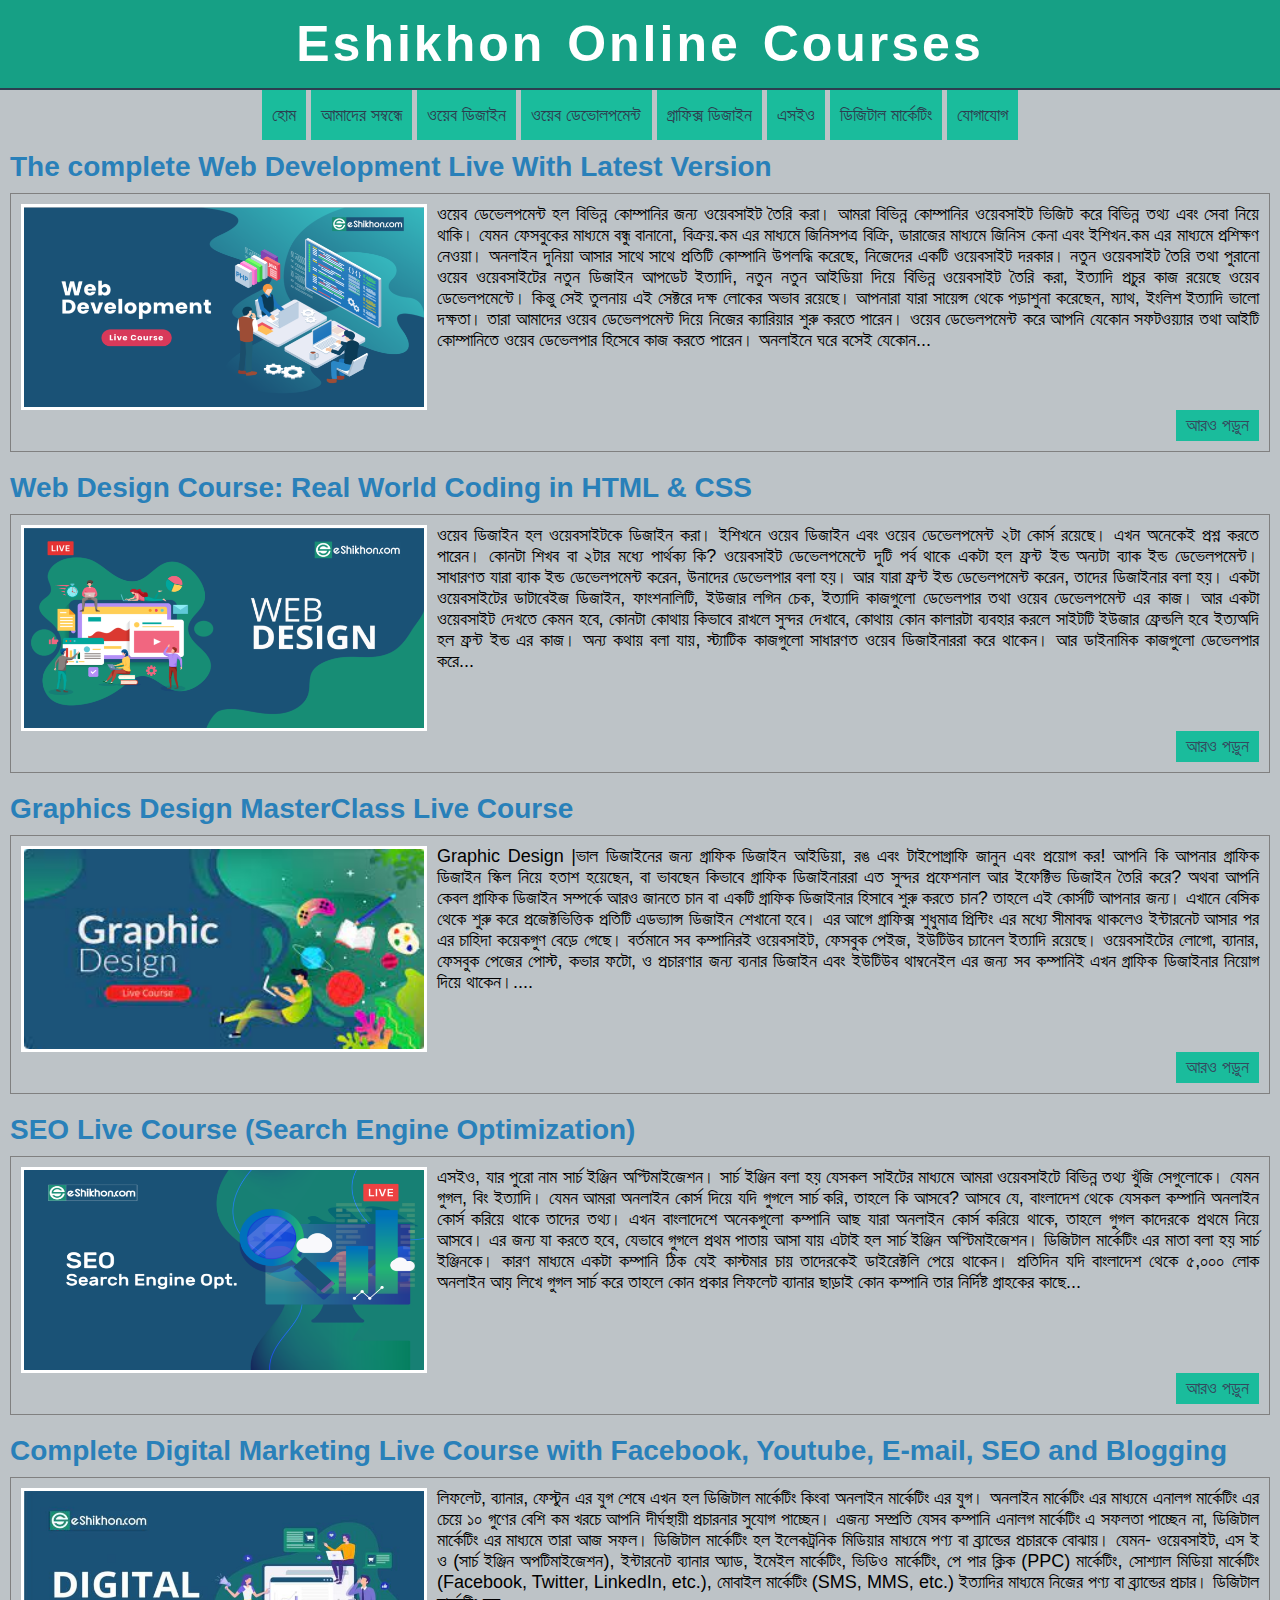
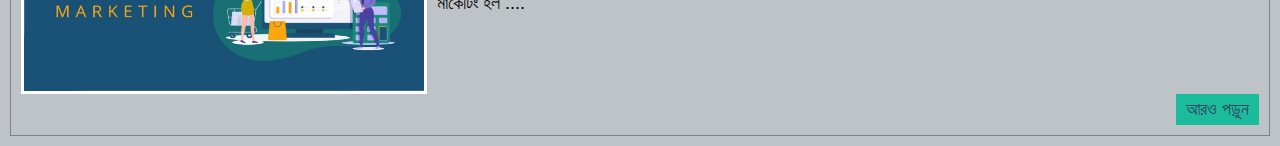
<file: index.html>
<!DOCTYPE html>
<html>
	<head>
		<meta charset="utf-8">
		<title>Eshikhon Online Courses</title>
		<link rel="shortcut icon" type="image/icon" href="images/icon/icon.png">
		<!-- add css file -->
		<link rel="stylesheet" type="text/css" href="css/style.css">
	</head>
	<body>
		<h1>Eshikhon Online Courses</h1>
			<p id="menu">
				<a href="index.html">হোম</a> 
				<a href="about.html">আমাদের সম্বন্ধে</a>
				<a href="web_design.html">ওয়েব ডিজাইন</a>
				<a href="web_dev.html">ওয়েব ডেভোলপমেন্ট</a>
				<a href="graphics_design.html">গ্রাফিক্স ডিজাইন</a>
				<a href="seo.html">এসইও</a>
				<a href="digital_marketing.html">ডিজিটাল মার্কেটিং</a>
				<a href="contact.html">যোগাযোগ</a>
			</p>
		
				<!-- Web Development -->
		<h2 class="headline">
			<a href="web_dev.html" target="_blank">
				The complete Web Development Live With Latest Version
			</a>
		</h2>
		<p class="content">
			<img src="images/web_development.png"/ title="Web Development Live Course" alt="Web Development" width="400" height="200" style="float:left;">
			ওয়েব ডেভেলপমেন্ট হল বিভিন্ন কোম্পানির জন্য ওয়েবসাইট তৈরি করা। আমরা বিভিন্ন কোম্পানির ওয়েবসাইট ভিজিট করে বিভিন্ন তথ্য এবং সেবা নিয়ে থাকি। যেমন ফেসবুকের মাধ্যমে বন্ধু বানানো, বিক্রয়.কম এর মাধ্যমে জিনিসপত্র বিক্রি, ডারাজের মাধ্যমে  জিনিস কেনা এবং ইশিখন.কম এর মাধ্যমে প্রশিক্ষণ নেওয়া।
			অনলাইন দুনিয়া আসার সাথে সাথে প্রতিটি কোম্পানি উপলদ্ধি করেছে, নিজেদের একটি ওয়েবসাইট দরকার। নতুন ওয়েবসাইট তৈরি তথা পুরানো ওয়েব ওয়েবসাইটের নতুন ডিজাইন আপডেট ইত্যাদি, নতুন নতুন আইডিয়া দিয়ে বিভিন্ন ওয়েবসাইট তৈরি করা, ইত্যাদি প্রচুর কাজ রয়েছে ওয়েব ডেভেলপমেন্টে। কিন্তু সেই তুলনায় এই সেক্টরে দক্ষ লোকের অভাব রয়েছে। আপনারা যারা সায়েন্স থেকে পড়াশুনা করেছেন, ম্যাথ, ইংলিশ ইত্যাদি ভালো দক্ষতা। তারা আমাদের ওয়েব ডেভেলপমেন্ট দিয়ে নিজের ক্যারিয়ার শুরু করতে পারেন। ওয়েব ডেভেলপমেন্ট করে আপনি যেকোন সফটওয়্যার তথা আইটি কোম্পানিতে ওয়েব ডেভেলপার হিসেবে কাজ করতে পারেন। অনলাইনে ঘরে বসেই যেকোন...

				<a href="web_dev.html"  target="_blank">আরও পড়ুন</a>
			
		</p>

			<!-- Web Design -->
		<h2 class="headline">
			<a href="web_design.html" target="_blank">
				Web Design Course: Real World Coding in HTML & CSS
			</a>
		</h2>
		<p class="content">
			<img src="images/web_design.png"/ title="Web Design Live Course" alt="Web Design" width="400" height="200" style="float:left;">
			ওয়েব ডিজাইন হল ওয়েবসাইটকে ডিজাইন করা। ইশিখনে ওয়েব ডিজাইন এবং ওয়েব ডেভেলপমেন্ট ২টা কোর্স রয়েছে। এখন অনেকেই প্রশ্ন করতে পারেন। কোনটা শিখব বা ২টার মধ্যে পার্থক্য কি? ওয়েবসাইট ডেভেলপমেন্টে দুটি পর্ব থাকে একটা হল ফ্রন্ট ইন্ড অন্যটা ব্যাক ইন্ড ডেভেলপমেন্ট। সাধারণত যারা ব্যাক ইন্ড ডেভেলপমেন্ট করেন, উনাদের ডেভেলপার বলা হয়। আর যারা ফ্রন্ট ইন্ড ডেভেলপমেন্ট করেন, তাদের ডিজাইনার বলা হয়।
			একটা ওয়েবসাইটের ডাটাবেইজ ডিজাইন, ফাংশনালিটি, ইউজার লগিন চেক, ইত্যাদি কাজগুলো ডেভেলপার তথা ওয়েব ডেভেলপমেন্ট এর কাজ। আর একটা ওয়েবসাইট দেখতে কেমন হবে, কোনটা কোথায় কিভাবে রাখলে সুন্দর দেখাবে, কোথায় কোন কালারটা ব্যবহার করলে সাইটটি ইউজার ফ্রেন্ডলি হবে ইত্যঅদি হল ফ্রন্ট ইন্ড এর কাজ। অন্য কথায় বলা যায়, স্ট্যাটিক কাজগুলো সাধারণত ওয়েব ডিজাইনাররা করে থাকেন। আর ডাইনামিক কাজগুলো ডেভেলপার করে...<br>
				<a href="web_design.html" target="_blank">আরও পড়ুন</a>
		</p>

		<!-- Graphics Design -->
		<h2 class="headline">
			<a href="graphics_design.html" target="_blank">
				Graphics Design MasterClass Live Course
			</a>
		</h2>
		<p class="content">
			<img src="images/graphics_design.jpg"/ title="Graphics Design Live Course" alt="Graphics Design" width="400" height="200" style="float:left;">
			Graphic Design |ভাল ডিজাইনের জন্য গ্রাফিক ডিজাইন আইডিয়া, রঙ এবং টাইপোগ্রাফি জানুন এবং প্রয়োগ কর! আপনি কি আপনার গ্রাফিক ডিজাইন স্কিল নিয়ে হতাশ হয়েছেন, বা ভাবছেন কিভাবে গ্রাফিক ডিজাইনাররা এত সুন্দর প্রফেশনাল আর ইফেক্টিভ ডিজাইন তৈরি করে? অথবা আপনি কেবল গ্রাফিক ডিজাইন সম্পর্কে আরও জানতে চান বা একটি গ্রাফিক ডিজাইনার হিসাবে শুরু করতে চান?
			তাহলে এই কোর্সটি আপনার জন্য। এখানে বেসিক থেকে শুরু করে প্রজেক্টভিত্তিক প্রতিটি এডভ্যান্স ডিজাইন শেখানো হবে। এর আগে গ্রাফিক্স শুধুমাত্র প্রিন্টিং এর মধ্যে সীমাবদ্ধ থাকলেও ইন্টারনেট আসার পর এর চাহিদা কয়েকগুণ বেড়ে গেছে।  বর্তমানে সব কম্পানিরই ওয়েবসাইট, ফেসবুক পেইজ, ইউটিউব চ্যানেল ইত্যাদি রয়েছে। ওয়েবসাইটের লোগো, ব্যানার, ফেসবুক পেজের পোস্ট, কভার ফটো, ও প্রচারণার জন্য ব্যনার ডিজাইন এবং ইউটিউব থাম্বনেইল এর জন্য সব কম্পানিই এখন গ্রাফিক ডিজাইনার নিয়োগ দিয়ে থাকেন।....
				<a href="graphics_design.html" target="_blank">আরও পড়ুন</a>
		</p>

		<!-- SEO -->
		<h2 class="headline">
			<a href="seo.html" target="_blank">
				SEO Live Course (Search Engine Optimization)
			</a>
		</h2>
		<p class="content">
			<img src="images/seo.png"/ title="SEO Live Course" alt="SEO" width="400" height="200" style="float:left;">
			এসইও, যার পুরো নাম সার্চ ইঞ্জিন অপ্টিমাইজেশন। সার্চ ইঞ্জিন বলা হয় যেসকল সাইটের মাধ্যমে আমরা ওয়েবসাইটে বিভিন্ন তথ্য খুঁজি সেগুলোকে। যেমন গুগল, বিং ইত্যাদি। যেমন আমরা অনলাইন কোর্স দিয়ে যদি গুগলে সার্চ করি, তাহলে কি আসবে? আসবে যে, বাংলাদেশ থেকে যেসকল কম্পানি অনলাইন কোর্স করিয়ে থাকে তাদের তথ্য। এখন বাংলাদেশে অনেকগুলো কম্পানি আছ যারা অনলাইন কোর্স করিয়ে থাকে, তাহলে গুগল কাদেরকে প্রথমে নিয়ে আসবে। এর জন্য যা করতে হবে, যেভাবে গুগলে প্রথম পাতায় আসা যায় এটাই হল সার্চ ইঞ্জিন অপ্টিমাইজেশন। ডিজিটাল মার্কেটিং এর মাতা বলা হয় সার্চ ইঞ্জিনকে। কারণ  মাধ্যমে একটা কম্পানি ঠিক যেই কাস্টমার চায় তাদেরকেই ডাইরেক্টলি পেয়ে থাকেন। প্রতিদিন যদি বাংলাদেশ থেকে ৫,০০০ লোক অনলাইন আয় লিখে গুগল সার্চ  করে তাহলে কোন প্রকার লিফলেট ব্যানার ছাড়াই কোন কম্পানি তার নির্দিষ্ট গ্রাহকের কাছে...
				<a href="seo.html" target="_blank">আরও পড়ুন</a>
		</p>

		<!-- Digital Marketing -->
		<h2 class="headline">
			<a href="digital_marketing.html" target="_blank">
				Complete Digital Marketing Live Course with Facebook, Youtube, E-mail, SEO and Blogging
			</a>
		</h2>
		<p class="content">
			<img src="images/digital_marketing.jpg"/ title="Digital Marketing Live Course" alt="Digital Marketing" width="400" height="200" style="float:left;">
			লিফলেট, ব্যানার, ফেস্টুন এর যুগ শেষে এখন হল ডিজিটাল মার্কেটিং কিংবা অনলাইন মার্কেটিং এর যুগ। অনলাইন মার্কেটিং এর মাধ্যমে এনালগ মার্কেটিং এর চেয়ে ১০ গুণের বেশি কম খরচে আপনি দীর্ঘস্থায়ী প্রচারনার সুযোগ পাচ্ছেন। এজন্য সম্প্রতি যেসব কম্পানি এনালগ মার্কেটিং এ সফলতা পাচ্ছেন না, ডিজিটাল মার্কেটিং এর মাধ্যমে তারা আজ সফল। ডিজিটাল মার্কেটিং হল ইলেকট্রনিক মিডিয়ার মাধ্যমে পণ্য বা ব্র্যান্ডের প্রচারকে বোঝায়। যেমন- ওয়েবসাইট, এস ই ও (সার্চ ইঞ্জিন অপটিমাইজেশন), ইন্টারনেট ব্যানার অ্যাড, ইমেইল মার্কেটিং, ভিডিও মার্কেটিং, পে পার ক্লিক (PPC) মার্কেটিং, সোশ্যাল মিডিয়া মার্কেটিং (Facebook, Twitter, LinkedIn, etc.), মোবাইল মার্কেটিং (SMS, MMS, etc.) ইত্যাদির মাধ্যমে নিজের পণ্য বা ব্র্যান্ডের প্রচার।
			ডিজিটাল মার্কেটিং হল ....
				<a href="digtial_marketing.html"  target="_blank">আরও পড়ুন</a>
		</p>
	</body>
</html>
</file>
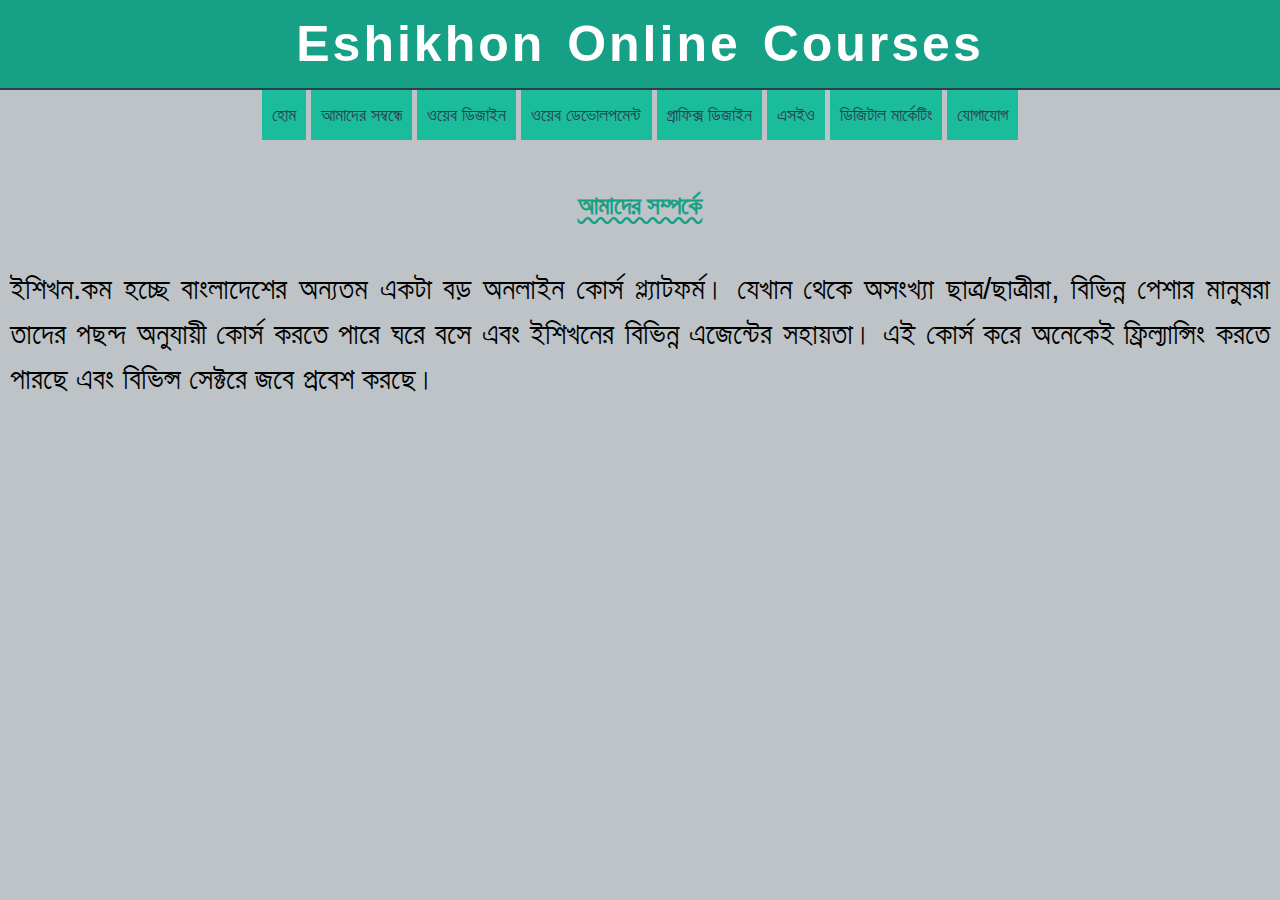
<file: about.html>
<!DOCTYPE html>
<html>
	<head>
		<meta charset="utf-8">
		<title>Eshikhon Online Courses | About</title>
		<link rel="shortcut icon" type="image/icon" href="images/icon/icon.png">
		<!-- add css file -->
		<link rel="stylesheet" type="text/css" href="css/style.css">
	</head>
	<body>
		<h1>Eshikhon Online Courses</h1>
			<p id="menu">
				<a href="index.html">হোম</a> 
				<a href="about.html">আমাদের সম্বন্ধে</a>
				<a href="web_design.html">ওয়েব ডিজাইন</a>
				<a href="web_dev.html">ওয়েব ডেভোলপমেন্ট</a>
				<a href="graphics_design.html">গ্রাফিক্স ডিজাইন</a>
				<a href="seo.html">এসইও</a>
				<a href="digital_marketing.html">ডিজিটাল মার্কেটিং</a>
				<a href="contact.html">যোগাযোগ</a>
			</p>
		
				<!-- Web Development -->
			<h2 id="about">আমাদের সম্পর্কে</h2>
			<p id="about-content">
				ইশিখন.কম হচ্ছে বাংলাদেশের অন্যতম একটা বড় অনলাইন কোর্স প্ল্যাটফর্ম। যেখান থেকে অসংখ্যা ছাত্র/ছাত্রীরা, বিভিন্ন পেশার মানুষরা তাদের পছন্দ অনুযায়ী কোর্স করতে পারে ঘরে বসে এবং ইশিখনের বিভিন্ন এজেন্টের সহায়তা। এই কোর্স করে অনেকেই ফ্রিল্যান্সিং করতে পারছে এবং বিভিন্স সেক্টরে জবে প্রবেশ করছে।
			</p>
	</body>
</html>
</file>
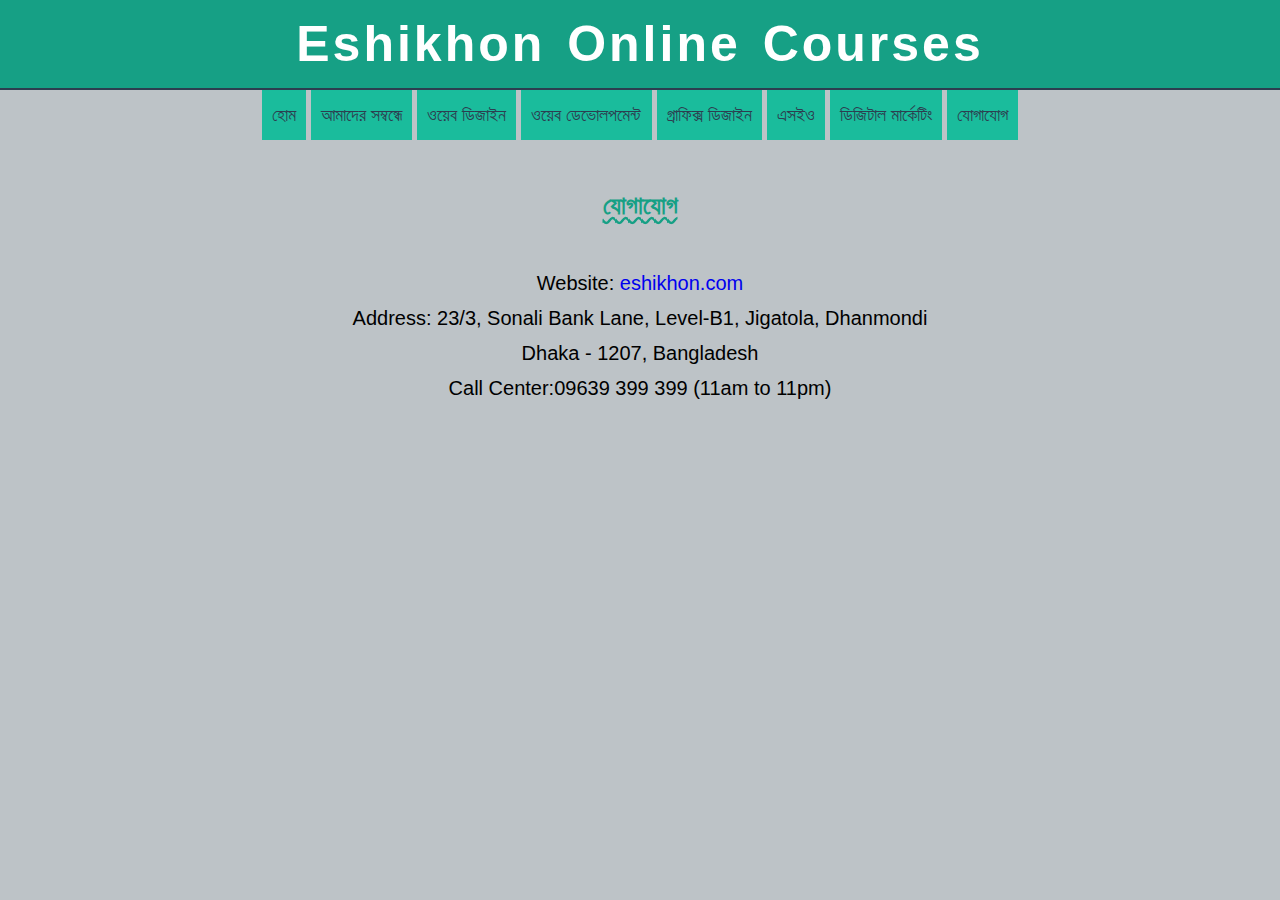
<file: contact.html>
<!DOCTYPE html>
<html>
	<head>
		<meta charset="utf-8">
		<title>Eshikhon Online Courses | Contact</title>
		<link rel="shortcut icon" type="image/icon" href="images/icon/icon.png">
		<!-- add css file -->
		<link rel="stylesheet" type="text/css" href="css/style.css">
	</head>
	<body>
		<h1>Eshikhon Online Courses</h1>
		<p id="menu">
				<a href="index.html">হোম</a> 
				<a href="about.html">আমাদের সম্বন্ধে</a>
				<a href="web_design.html">ওয়েব ডিজাইন</a>
				<a href="web_dev.html">ওয়েব ডেভোলপমেন্ট</a>
				<a href="graphics_design.html">গ্রাফিক্স ডিজাইন</a>
				<a href="seo.html">এসইও</a>
				<a href="digital_marketing.html">ডিজিটাল মার্কেটিং</a>
				<a href="contact.html">যোগাযোগ</a>
			</p>
		
				<!-- Web Development -->
			<h2 id="contact">যোগাযোগ</h2>
			<p id="contact-content">
				Website: <a href="http://www.eshikhon.com"> eshikhon.com</a> <br>
				Address: 23/3, Sonali Bank Lane, Level-B1, Jigatola, Dhanmondi<br>
				Dhaka - 1207, Bangladesh <br>
				Call Center:09639 399 399 (11am to 11pm)
			</p>
	</body>
</html>
</file>
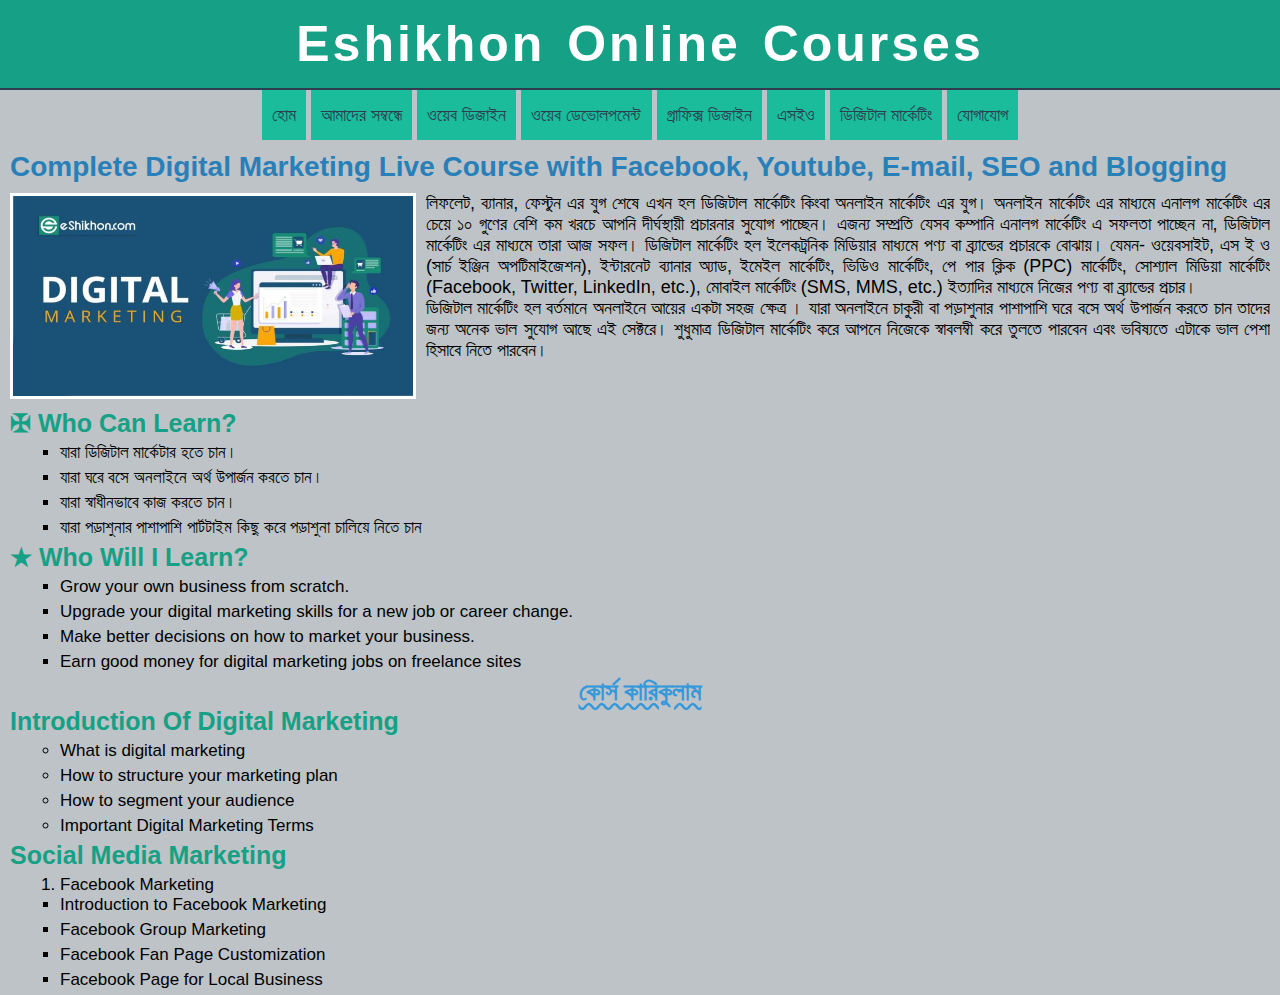
<file: digital_marketing.html>
<!DOCTYPE html>
<html>
	<head>
		<meta charset="utf-8">
		<title>Eshikhon Online Courses | Digital Marketing</title>
		<link rel="shortcut icon" type="image/icon" href="images/icon/icon.png">
		<!-- add css file -->
		<link rel="stylesheet" type="text/css" href="css/style.css">
	</head>
	<body>
		<h1>Eshikhon Online Courses</h1>
			<p id="menu">
				<a href="index.html">হোম</a> 
				<a href="about.html">আমাদের সম্বন্ধে</a>
				<a href="web_design.html">ওয়েব ডিজাইন</a>
				<a href="web_dev.html">ওয়েব ডেভোলপমেন্ট</a>
				<a href="graphics_design.html">গ্রাফিক্স ডিজাইন</a>
				<a href="seo.html">এসইও</a>
				<a href="digital_marketing.html">ডিজিটাল মার্কেটিং</a>
				<a href="contact.html">যোগাযোগ</a>
			</p>
		
				<!-- Digital Marketing -->
		<h2 class="headline">
			<a href="digital_marketing.html" target="_blank">
					Complete Digital Marketing Live Course with Facebook, Youtube, E-mail, SEO and Blogging
			</a>
		</h2>
		<p class="content inner-content">
			<img src="images/digital_marketing.jpg"/ title="Digital Marketing Live Course" alt="Digital Marketing" width="400" height="200" style="float:left;">
		লিফলেট, ব্যানার, ফেস্টুন এর যুগ শেষে এখন হল ডিজিটাল মার্কেটিং কিংবা অনলাইন মার্কেটিং এর যুগ। অনলাইন মার্কেটিং এর মাধ্যমে এনালগ মার্কেটিং এর চেয়ে ১০ গুণের বেশি কম খরচে আপনি দীর্ঘস্থায়ী প্রচারনার সুযোগ পাচ্ছেন। এজন্য সম্প্রতি যেসব কম্পানি এনালগ মার্কেটিং এ সফলতা পাচ্ছেন না, ডিজিটাল মার্কেটিং এর মাধ্যমে তারা আজ সফল। ডিজিটাল মার্কেটিং হল ইলেকট্রনিক মিডিয়ার মাধ্যমে পণ্য বা ব্র্যান্ডের প্রচারকে বোঝায়। যেমন- ওয়েবসাইট, এস ই ও (সার্চ ইঞ্জিন অপটিমাইজেশন), ইন্টারনেট ব্যানার অ্যাড, ইমেইল মার্কেটিং, ভিডিও মার্কেটিং, পে পার ক্লিক (PPC) মার্কেটিং, সোশ্যাল মিডিয়া মার্কেটিং (Facebook, Twitter, LinkedIn, etc.), মোবাইল মার্কেটিং (SMS, MMS, etc.) ইত্যাদির মাধ্যমে নিজের পণ্য বা ব্র্যান্ডের প্রচার। <br>
		ডিজিটাল মার্কেটিং হল বর্তমানে অনলাইনে আয়ের একটা সহজ ক্ষেত্র । যারা অনলাইনে চাকুরী বা পড়াশুনার পাশাপাশি ঘরে বসে অর্থ উপার্জন করতে চান তাদের জন্য অনেক ভাল সুযোগ আছে এই সেক্টরে। শুধুমাত্র ডিজিটাল মার্কেটিং করে আপনে নিজেকে স্বাবলম্বী করে তুলতে পারবেন এবং ভবিষ্যতে এটাকে ভাল পেশা হিসাবে নিতে পারবেন।
		</p>
		<h2 class="course-facility">✠ Who Can Learn?</h2>
		<ul type="square" class="course-facility-list">
			<li>যারা ডিজিটাল মার্কেটার হতে চান।</li>
			<li>যারা ঘরে বসে অনলাইনে অর্থ উপার্জন করতে চান।</li>
			<li>যারা স্বাধীনভাবে কাজ করতে চান।</li>
			<li>যারা পড়াশুনার পাশাপাশি পার্টটাইম কিছু করে পড়াশুনা চালিয়ে নিতে চান</li></ul>
		</ul>
		<h2 class="course-facility">★ Who Will I Learn?</h2>
		<ul type="square" class="course-facility-list">
			<li>Grow your own business from scratch.</li>
			<li>Upgrade your digital marketing skills for a new job or career change.</li>
			<li>Make better decisions on how to market your business.</li>
			<li> Earn good money for digital marketing jobs on freelance sites</li>
		</ul>
		<h2 id="course-cariculam">কোর্স কারিকুলাম</h2>
		<h2 class="course-day">Introduction of Digital Marketing</h2>
		<ul type="circle" class="course-day-list">
			<li>What is digital marketing</li>
			<li>How to structure your marketing plan</li>
			<li>How to segment your audience</li>
			<li>Important Digital Marketing Terms</li>
		</ul>

		<h2 class="course-day">Social Media Marketing</h2>
		<ol type="1" class="course-day-list">
			<li> Facebook Marketing
				<ul type="square">
					<li>Introduction to Facebook Marketing</li>
					<li>Facebook Group Marketing</li>
					<li>Facebook Fan Page Customization</li>
					<li>Facebook Page for Local Business</li>
				</ul>
			</li>
		</ol>
	</body>
</html>
</file>
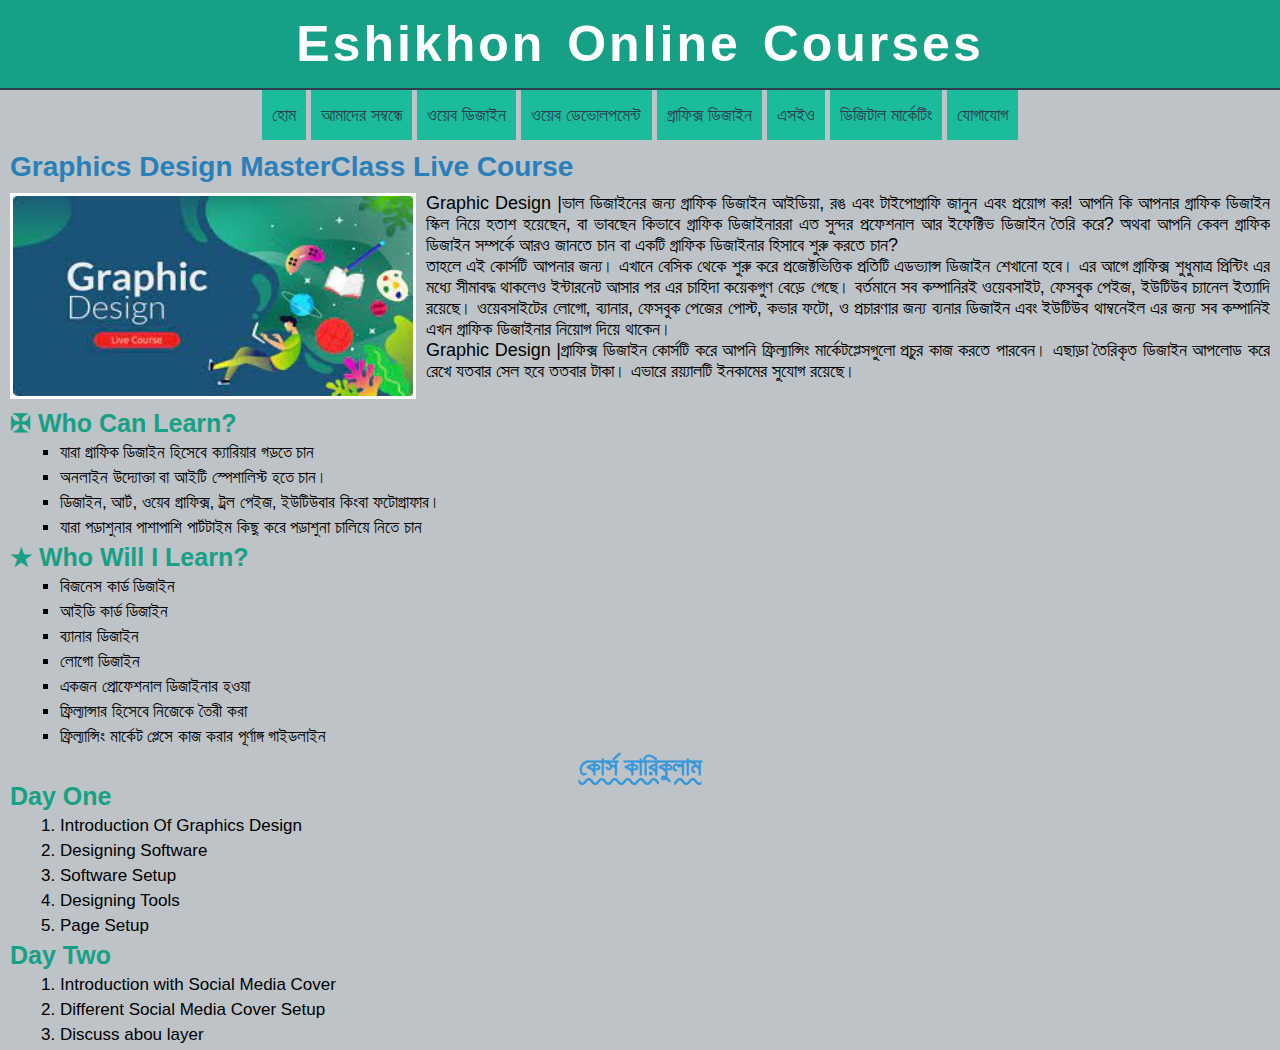
<file: graphics_design.html>
<!DOCTYPE html>
<html>
	<head>
		<meta charset="utf-8">
		<title>Eshikhon Online Courses | Graphics Design</title>
		<link rel="shortcut icon" type="image/icon" href="images/icon/icon.png">
		<!-- add css file -->
		<link rel="stylesheet" type="text/css" href="css/style.css">
	</head>
	<body>
		<h1>Eshikhon Online Courses</h1>
			<p id="menu">
				<a href="index.html">হোম</a> 
				<a href="about.html">আমাদের সম্বন্ধে</a>
				<a href="web_design.html">ওয়েব ডিজাইন</a>
				<a href="web_dev.html">ওয়েব ডেভোলপমেন্ট</a>
				<a href="graphics_design.html">গ্রাফিক্স ডিজাইন</a>
				<a href="seo.html">এসইও</a>
				<a href="digital_marketing.html">ডিজিটাল মার্কেটিং</a>
				<a href="contact.html">যোগাযোগ</a>
			</p>
		
				<!-- Graphics Design -->
		<h2 class="headline">
			<a href="graphics_design.html" target="_blank">
					Graphics Design MasterClass Live Course
			</a>
		</h2>
		<p class="content inner-content">
			<img src="images/graphics_design.jpg"/ title="Graphics Design Live Course" alt="Graphics Design" width="400" height="200" style="float:left;">
		Graphic Design |ভাল ডিজাইনের জন্য গ্রাফিক ডিজাইন আইডিয়া, রঙ এবং টাইপোগ্রাফি জানুন এবং প্রয়োগ কর! আপনি কি আপনার গ্রাফিক ডিজাইন স্কিল নিয়ে হতাশ হয়েছেন, বা ভাবছেন কিভাবে গ্রাফিক ডিজাইনাররা এত সুন্দর প্রফেশনাল আর ইফেক্টিভ ডিজাইন তৈরি করে? অথবা আপনি কেবল গ্রাফিক ডিজাইন সম্পর্কে আরও জানতে চান বা একটি গ্রাফিক ডিজাইনার হিসাবে শুরু করতে চান? <br>

		তাহলে এই কোর্সটি আপনার জন্য। এখানে বেসিক থেকে শুরু করে প্রজেক্টভিত্তিক প্রতিটি এডভ্যান্স ডিজাইন শেখানো হবে। এর আগে গ্রাফিক্স শুধুমাত্র প্রিন্টিং এর মধ্যে সীমাবদ্ধ থাকলেও ইন্টারনেট আসার পর এর চাহিদা কয়েকগুণ বেড়ে গেছে।  বর্তমানে সব কম্পানিরই ওয়েবসাইট, ফেসবুক পেইজ, ইউটিউব চ্যানেল ইত্যাদি রয়েছে। ওয়েবসাইটের লোগো, ব্যানার, ফেসবুক পেজের পোস্ট, কভার ফটো, ও প্রচারণার জন্য ব্যনার ডিজাইন এবং ইউটিউব থাম্বনেইল এর জন্য সব কম্পানিই এখন গ্রাফিক ডিজাইনার নিয়োগ দিয়ে থাকেন। <br>

		Graphic Design |গ্রাফিক্স ডিজাইন কোর্সটি করে আপনি ফ্রিল্যান্সিং মার্কেটপ্লেসগুলো প্রচুর কাজ করতে পারবেন। এছাড়া তৈরিকৃত ডিজাইন আপলোড করে রেখে যতবার সেল হবে ততবার টাকা। এভারে রয়্যালটি ইনকামের সুযোগ রয়েছে।
		</p>
		<h2 class="course-facility">✠ Who Can Learn?</h2>
		<ul type="square" class="course-facility-list">
			<li>
				যারা গ্রাফিক ডিজাইন হিসেবে ক্যারিয়ার গড়তে চান</li>
			<li>অনলাইন উদ্যোক্তা বা আইটি স্পেশালিস্ট হতে চান।</li>
			<li>ডিজাইন, আর্ট, ওয়েব গ্রাফিক্স, ট্রল পেইজ, ইউটিউবার কিংবা ফটোগ্রাফার।</li>
			<li>যারা পড়াশুনার পাশাপাশি পার্টটাইম কিছু করে পড়াশুনা চালিয়ে নিতে চান</li>
		</ul>
		<h2 class="course-facility">★ Who Will I Learn?</h2>
		<ul type="square" class="course-facility-list">
			<li>বিজনেস কার্ড ডিজাইন</li>
			<li>আইডি কার্ড ডিজাইন</li>
			<li>ব্যানার ডিজাইন</li>
			<li>লোগো ডিজাইন</li>
			<li>একজন প্রোফেশনাল ডিজাইনার হওয়া</li>
			<li>ফ্রিল্যান্সার হিসেবে নিজেকে তৈরী করা</li>
			<li>ফ্রিল্যান্সিং মার্কেট প্লেসে কাজ করার পূর্ণাঙ্গ গাইডলাইন</li>
		</ul>
		<h2 id="course-cariculam">কোর্স কারিকুলাম</h2>
		<h2 class="course-day">Day One</h2>
			<ol type="1" class="course-day-list">
				<li>Introduction Of Graphics Design</li>
				<li>Designing Software</li>
				<li>Software Setup</li>
				<li>Designing Tools</li>
				<li>Page Setup</li>
			</ol>
		<h2 class="course-day">Day Two</h2>
			<ol type="1" class="course-day-list">
				<li>Introduction with Social Media Cover</li>
				<li>Different Social Media Cover Setup</li>
				<li>Discuss abou layer</li>
			</ol>
		</ol>
	</body>
</html>
</file>
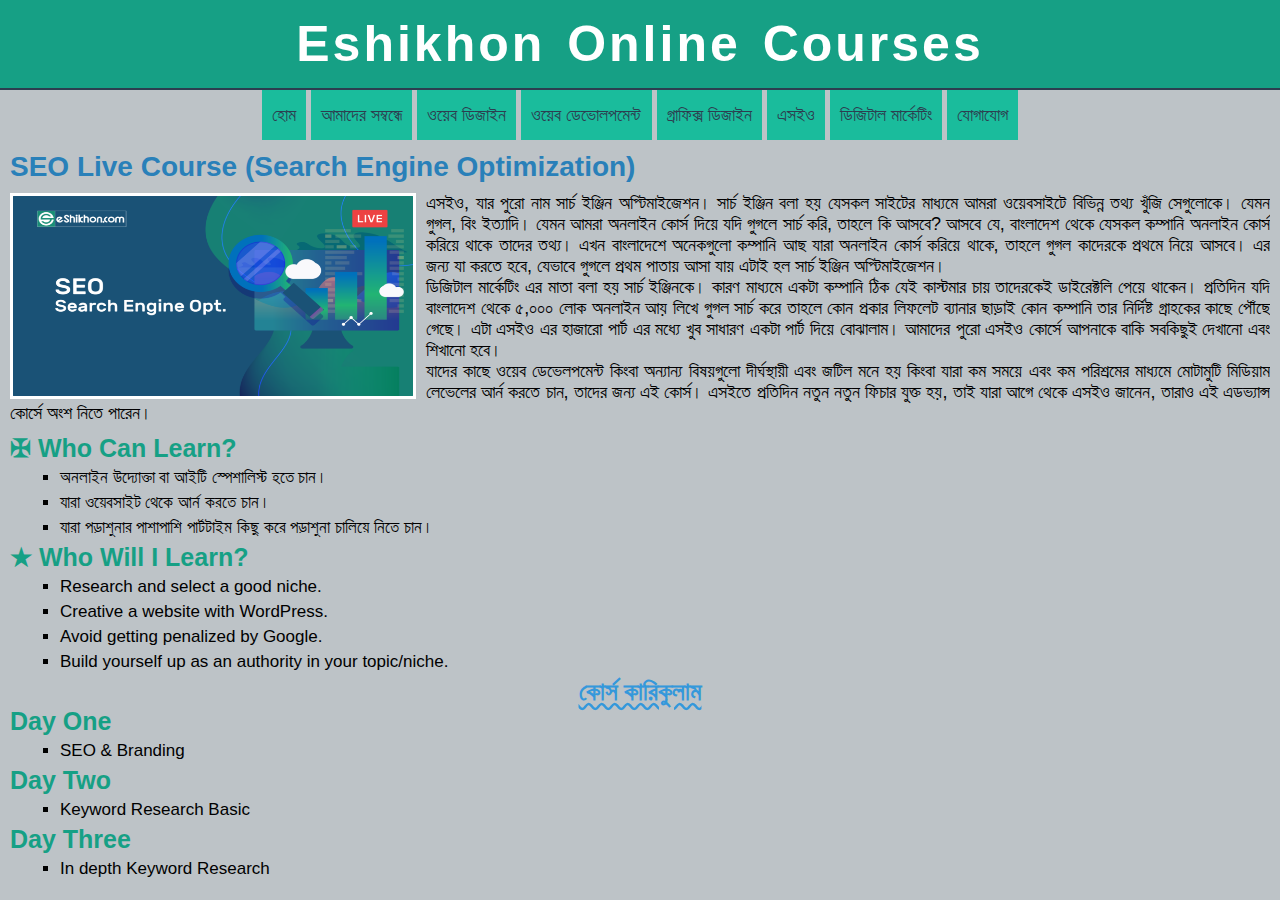
<file: seo.html>
<!DOCTYPE html>
<html>
	<head>
		<meta charset="utf-8">
		<title>Eshikhon Online Courses | SEO</title>
		<link rel="shortcut icon" type="image/icon" href="images/icon/icon.png">
		<!-- add css file -->
		<link rel="stylesheet" type="text/css" href="css/style.css">
	</head>
	<body>
		<h1>Eshikhon Online Courses</h1>
		<p id="menu">
				<a href="index.html">হোম</a> 
				<a href="about.html">আমাদের সম্বন্ধে</a>
				<a href="web_design.html">ওয়েব ডিজাইন</a>
				<a href="web_dev.html">ওয়েব ডেভোলপমেন্ট</a>
				<a href="graphics_design.html">গ্রাফিক্স ডিজাইন</a>
				<a href="seo.html">এসইও</a>
				<a href="digital_marketing.html">ডিজিটাল মার্কেটিং</a>
				<a href="contact.html">যোগাযোগ</a>
			</p>
		
				<!-- Search Engine Optimization -->
		<h2 class="headline">
			<a href="seo.html" target="_blank">
					SEO Live Course (Search Engine Optimization)
			</a>
		</h2>
		<p class="content inner-content">
			<img src="images/seo.png"/ title="SEO Live Course" alt="SEO" width="400" height="200" style="float:left;">
		এসইও, যার পুরো নাম সার্চ ইঞ্জিন অপ্টিমাইজেশন। সার্চ ইঞ্জিন বলা হয় যেসকল সাইটের মাধ্যমে আমরা ওয়েবসাইটে বিভিন্ন তথ্য খুঁজি সেগুলোকে। যেমন গুগল, বিং ইত্যাদি। যেমন আমরা অনলাইন কোর্স দিয়ে যদি গুগলে সার্চ করি, তাহলে কি আসবে? আসবে যে, বাংলাদেশ থেকে যেসকল কম্পানি অনলাইন কোর্স করিয়ে থাকে তাদের তথ্য। এখন বাংলাদেশে অনেকগুলো কম্পানি আছ যারা অনলাইন কোর্স করিয়ে থাকে, তাহলে গুগল কাদেরকে প্রথমে নিয়ে আসবে। এর জন্য যা করতে হবে, যেভাবে গুগলে প্রথম পাতায় আসা যায় এটাই হল সার্চ ইঞ্জিন অপ্টিমাইজেশন। <br>

		ডিজিটাল মার্কেটিং এর মাতা বলা হয় সার্চ ইঞ্জিনকে। কারণ  মাধ্যমে একটা কম্পানি ঠিক যেই কাস্টমার চায় তাদেরকেই ডাইরেক্টলি পেয়ে থাকেন। প্রতিদিন যদি বাংলাদেশ থেকে ৫,০০০ লোক অনলাইন আয় লিখে গুগল সার্চ  করে তাহলে কোন প্রকার লিফলেট ব্যানার ছাড়াই কোন কম্পানি তার নির্দিষ্ট গ্রাহকের কাছে পৌঁছে গেছে। এটা এসইও এর হাজারো পার্ট এর মধ্যে খুব সাধারণ একটা পার্ট দিয়ে বোঝালাম। আমাদের পুরো এসইও কোর্সে আপনাকে বাকি সবকিছুই দেখানো এবং শিখানো হবে। <br>

		যাদের কাছে ওয়েব ডেভেলপমেন্ট কিংবা অন্যান্য বিষয়গুলো দীর্ঘস্থায়ী এবং জটিল মনে হয় কিংবা যারা কম সময়ে এবং কম পরিশ্রমের মাধ্যমে মোটামুটি মিডিয়াম লেভেলের আর্ন করতে চান, তাদের জন্য এই কোর্স।

		এসইতে প্রতিদিন নতুন নতুন ফিচার যুক্ত হয়, তাই যারা আগে থেকে এসইও জানেন, তারাও এই এডভ্যান্স কোর্সে অংশ নিতে পারেন।
		</p>
		<h2 class="course-facility">✠ Who Can Learn?</h2>
		<ul type="square" class="course-facility-list">
			<li>অনলাইন উদ্যোক্তা বা আইটি স্পেশালিস্ট হতে চান।</li>
			<li>যারা ওয়েবসাইট থেকে আর্ন করতে চান।</li>
			<li>যারা পড়াশুনার পাশাপাশি পার্টটাইম কিছু করে পড়াশুনা চালিয়ে নিতে চান।</li>
		</ul>
		<h2 class="course-facility">★ Who Will I Learn?</h2>
		<ul type="square" class="course-facility-list">
			<li>Research and select a good niche.</li>
			<li>Creative a website with WordPress.</li>
			<li>Avoid getting penalized by Google.</li>
			<li>Build yourself up as an authority in your topic/niche.</li>
		</ul>
		<h2 id="course-cariculam">কোর্স কারিকুলাম</h2>
		<h2 class="course-day">Day One</h2>
			<ul type="square" class="course-day-list">
				<li>SEO & Branding</li>
			</ul>
			</li>
		<h2 class="course-day">Day Two</h2> 
			<ul type="square" class="course-day-list">
				<li>Keyword Research Basic</li>
			</ul>
		<h2 class="course-day">Day Three</h2> 
			<ul type="square" class="course-day-list">
				<li>In depth Keyword Research</li>
			</ul>

	</body>
</html>
</file>
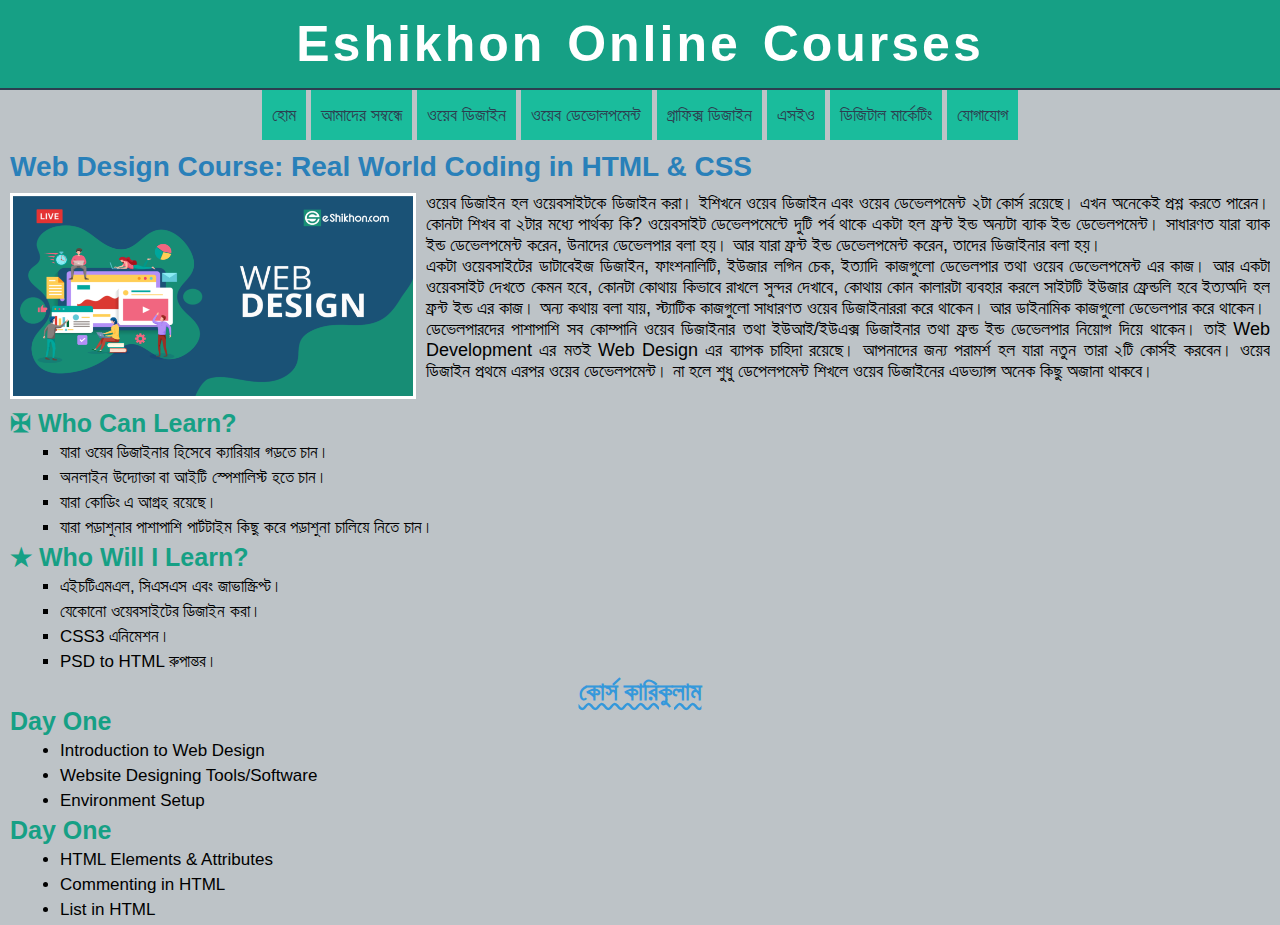
<file: web_design.html>
<!DOCTYPE html>
<html>
	<head>
		<meta charset="utf-8">
		<title>Eshikhon Online Courses | Web Design</title>
		<link rel="shortcut icon" type="image/icon" href="images/icon/icon.png">
		<!-- add css file -->
		<link rel="stylesheet" type="text/css" href="css/style.css">
	</head>
	<body>
		<h1>Eshikhon Online Courses</h1>
			<p id="menu">
				<a href="index.html">হোম</a> 
				<a href="about.html">আমাদের সম্বন্ধে</a>
				<a href="web_design.html">ওয়েব ডিজাইন</a>
				<a href="web_dev.html">ওয়েব ডেভোলপমেন্ট</a>
				<a href="graphics_design.html">গ্রাফিক্স ডিজাইন</a>
				<a href="seo.html">এসইও</a>
				<a href="digital_marketing.html">ডিজিটাল মার্কেটিং</a>
				<a href="contact.html">যোগাযোগ</a>
			</p>
		
				<!-- Web Design -->
		<h2 class="headline">
			<a href="web_design.html" target="_blank">
					Web Design Course: Real World Coding in HTML & CSS
			</a>
		</h2>
		<p class="content inner-content">
			<img src="images/web_design.png"/ title="Web Design Live Course" alt="Web Design" width="400" height="200" style="float:left;">
			ওয়েব ডিজাইন হল ওয়েবসাইটকে ডিজাইন করা। ইশিখনে ওয়েব ডিজাইন এবং ওয়েব ডেভেলপমেন্ট ২টা কোর্স রয়েছে। এখন অনেকেই প্রশ্ন করতে পারেন। কোনটা শিখব বা ২টার মধ্যে পার্থক্য কি? ওয়েবসাইট ডেভেলপমেন্টে দুটি পর্ব থাকে একটা হল ফ্রন্ট ইন্ড অন্যটা ব্যাক ইন্ড ডেভেলপমেন্ট। সাধারণত যারা ব্যাক ইন্ড ডেভেলপমেন্ট করেন, উনাদের ডেভেলপার বলা হয়। আর যারা ফ্রন্ট ইন্ড ডেভেলপমেন্ট করেন, তাদের ডিজাইনার বলা হয়। <br>
			একটা ওয়েবসাইটের ডাটাবেইজ ডিজাইন, ফাংশনালিটি, ইউজার লগিন চেক, ইত্যাদি কাজগুলো ডেভেলপার তথা ওয়েব ডেভেলপমেন্ট এর কাজ। আর একটা ওয়েবসাইট দেখতে কেমন হবে, কোনটা কোথায় কিভাবে রাখলে সুন্দর দেখাবে, কোথায় কোন কালারটা ব্যবহার করলে সাইটটি ইউজার ফ্রেন্ডলি হবে ইত্যঅদি হল ফ্রন্ট ইন্ড এর কাজ। অন্য কথায় বলা যায়, স্ট্যাটিক কাজগুলো সাধারণত ওয়েব ডিজাইনাররা করে থাকেন। আর ডাইনামিক কাজগুলো ডেভেলপার করে থাকেন।<br>
			ডেভেলপারদের পাশাপাশি সব কোম্পানি ওয়েব ডিজাইনার তথা ইউআই/ইউএক্স ডিজাইনার তথা ফ্রন্ড ইন্ড ডেভেলপার নিয়োগ দিয়ে থাকেন। তাই Web Development এর মতই Web Design এর ব্যাপক চাহিদা রয়েছে। আপনাদের জন্য পরামর্শ হল যারা নতুন তারা ২টি কোর্সই করবেন। ওয়েব ডিজাইন প্রথমে এরপর ওয়েব ডেভেলপমেন্ট। না হলে শুধু ডেপেলপমেন্ট শিখলে ওয়েব ডিজাইনের এডভ্যান্স অনেক কিছু অজানা থাকবে।
		</p>
		<h2 class="course-facility">✠ Who Can Learn?</h2>
		<ul type="square" class="course-facility-list">
			<li>যারা ওয়েব ডিজাইনার হিসেবে ক্যারিয়ার গড়তে চান।</li>
			<li>অনলাইন উদ্যোক্তা বা আইটি স্পেশালিস্ট হতে চান।</li>
			<li>যারা কোডিং এ আগ্রহ রয়েছে। </li>
			<li>যারা পড়াশুনার পাশাপাশি পার্টটাইম কিছু করে পড়াশুনা চালিয়ে নিতে চান।</li>
		</ul>
		<h2 class="course-facility">★ Who Will I Learn?</h2>
		<ul type="square" class="course-facility-list">
			<li>এইচটিএমএল, সিএসএস এবং জাভাস্ক্রিপ্ট।</li>
			<li>যেকোনো ওয়েবসাইটের ডিজাইন করা।</li>
			<li>CSS3 এনিমেশন।</li>
			<li>PSD to HTML রুপান্তর।</li>
		</ul>
		<h2 id="course-cariculam">কোর্স কারিকুলাম</h2>
		<h2 class="course-day">Day One</h2>
				<ul type="disc" class="course-day-list">
					<li>Introduction to Web Design</li>
					<li>Website Designing Tools/Software</li>
					<li>Environment Setup</li>
				</ul>
			</li>
		<h2 class="course-day">Day One</h2>
				<ul type="disc" class="course-day-list">
					<li>HTML Elements & Attributes</li>
					<li>Commenting in HTML</li>
					<li>List in HTML</li>
				</ul>
	</body>
</html>
</file>
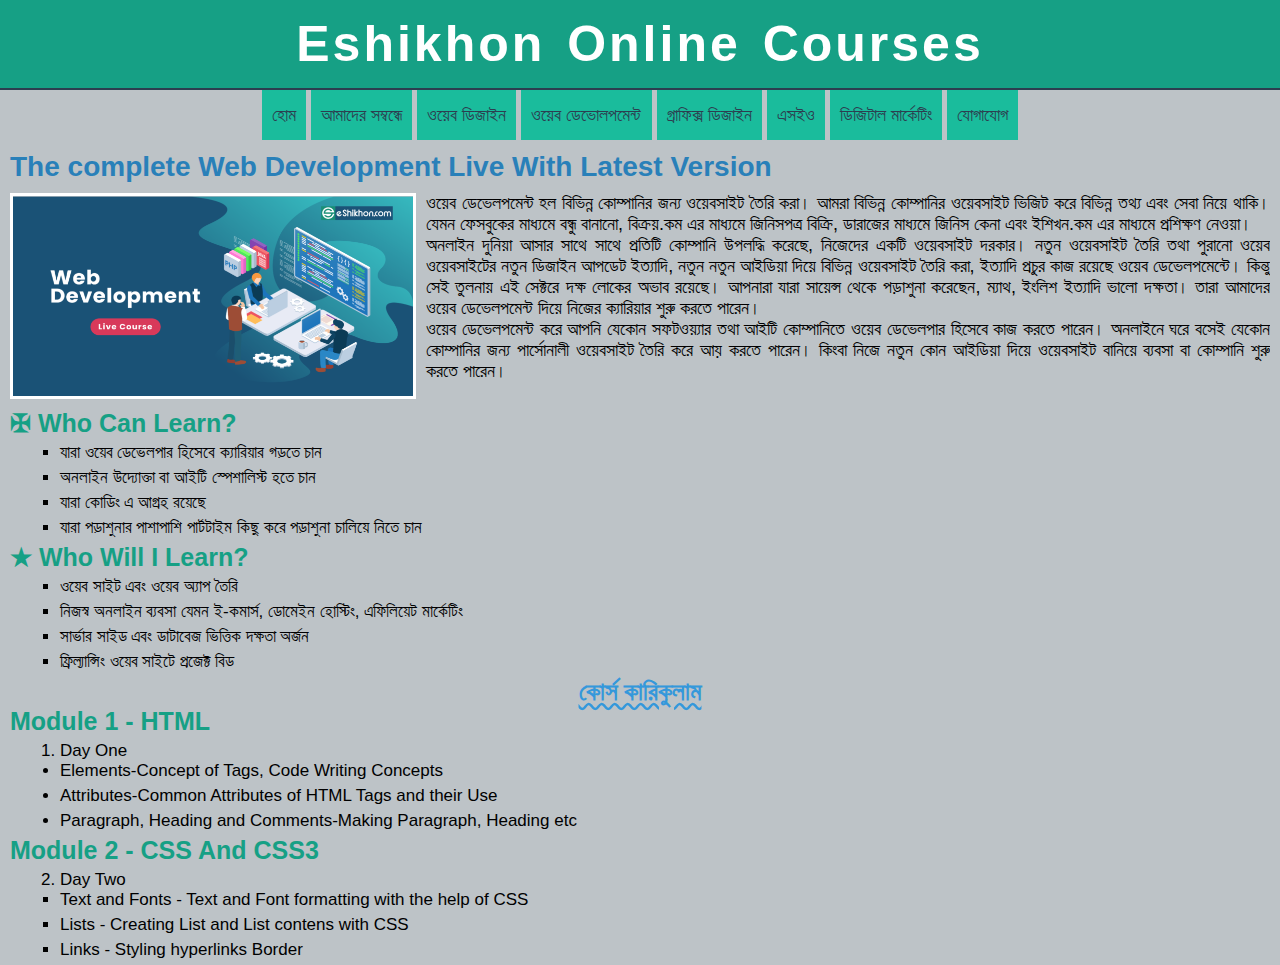
<file: web_dev.html>
<!DOCTYPE html>
<html>
	<head>
		<meta charset="utf-8">
		<title>Eshikhon Online Courses | Web Development</title>
		<link rel="shortcut icon" type="image/icon" href="images/icon/icon.png">
		<!-- add css file -->
		<link rel="stylesheet" type="text/css" href="css/style.css">
	</head>
	<body>
		<h1>Eshikhon Online Courses</h1>
			<p id="menu">
				<a href="index.html">হোম</a> 
				<a href="about.html">আমাদের সম্বন্ধে</a>
				<a href="web_design.html">ওয়েব ডিজাইন</a>
				<a href="web_dev.html">ওয়েব ডেভোলপমেন্ট</a>
				<a href="graphics_design.html">গ্রাফিক্স ডিজাইন</a>
				<a href="seo.html">এসইও</a>
				<a href="digital_marketing.html">ডিজিটাল মার্কেটিং</a>
				<a href="contact.html">যোগাযোগ</a>
			</p>
		
				<!-- Web Development -->
		<h2 class="headline">
			<a href="web_dev.html" target="_blank">
				The complete Web Development Live With Latest Version
			</a>
		</h2>
		<p class="content inner-content">
			<img src="images/web_development.png"/ title="Web Development Live Course" alt="Web Development" width="400" height="200" style="float:left;">
			ওয়েব ডেভেলপমেন্ট হল বিভিন্ন কোম্পানির জন্য ওয়েবসাইট তৈরি করা। আমরা বিভিন্ন কোম্পানির ওয়েবসাইট ভিজিট করে বিভিন্ন তথ্য এবং সেবা নিয়ে থাকি। যেমন ফেসবুকের মাধ্যমে বন্ধু বানানো, বিক্রয়.কম এর মাধ্যমে জিনিসপত্র বিক্রি, ডারাজের মাধ্যমে  জিনিস কেনা এবং ইশিখন.কম এর মাধ্যমে প্রশিক্ষণ নেওয়া। <br>
			অনলাইন দুনিয়া আসার সাথে সাথে প্রতিটি কোম্পানি উপলদ্ধি করেছে, নিজেদের একটি ওয়েবসাইট দরকার। নতুন ওয়েবসাইট তৈরি তথা পুরানো ওয়েব ওয়েবসাইটের নতুন ডিজাইন আপডেট ইত্যাদি, নতুন নতুন আইডিয়া দিয়ে বিভিন্ন ওয়েবসাইট তৈরি করা, ইত্যাদি প্রচুর কাজ রয়েছে ওয়েব ডেভেলপমেন্টে। কিন্তু সেই তুলনায় এই সেক্টরে দক্ষ লোকের অভাব রয়েছে। আপনারা যারা সায়েন্স থেকে পড়াশুনা করেছেন, ম্যাথ, ইংলিশ ইত্যাদি ভালো দক্ষতা। তারা আমাদের ওয়েব ডেভেলপমেন্ট দিয়ে নিজের ক্যারিয়ার শুরু করতে পারেন।
			<br>
			ওয়েব ডেভেলপমেন্ট করে আপনি যেকোন সফটওয়্যার তথা আইটি কোম্পানিতে ওয়েব ডেভেলপার হিসেবে কাজ করতে পারেন। অনলাইনে ঘরে বসেই যেকোন কোম্পানির জন্য পার্সোনালী ওয়েবসাইট তৈরি করে আয় করতে পারেন। কিংবা নিজে নতুন কোন আইডিয়া দিয়ে ওয়েবসাইট বানিয়ে ব্যবসা বা কোম্পানি শুরু করতে পারেন।
		</p>
		<h2 class="course-facility">✠ Who Can Learn?</h2>
		<ul type="square" class="course-facility-list">
			<li>যারা ওয়েব ডেভেলপার হিসেবে ক্যারিয়ার গড়তে চান</li>
			<li>অনলাইন উদ্যোক্তা বা আইটি স্পেশালিস্ট হতে চান</li>
			<li>যারা কোডিং এ আগ্রহ রয়েছে</li>
			<li>যারা পড়াশুনার পাশাপাশি পার্টটাইম কিছু করে পড়াশুনা চালিয়ে নিতে চান</li>
		</ul>
		<h2 class="course-facility">★ Who Will I Learn?</h2>
		<ul type="square" class="course-facility-list">
			<li>ওয়েব সাইট এবং ওয়েব অ্যাপ তৈরি</li>
			<li>নিজস্ব অনলাইন ব্যবসা যেমন ই-কমার্স, ডোমেইন হোস্টিং, এফিলিয়েট মার্কেটিং</li>
			<li>সার্ভার সাইড এবং ডাটাবেজ ভিত্তিক দক্ষতা অর্জন</li>
			<li>ফ্রিল্যান্সিং ওয়েব সাইটে প্রজেক্ট বিড</li>
		</ul>
		<h2 id="course-cariculam">কোর্স কারিকুলাম</h2>
		<h2 class="course-day">Module 1 - HTML</h2>
		<ol type="1" class="course-day-list">
			<li> Day One
				<ul type="disc">
					<li>Elements-Concept of Tags, Code Writing Concepts</li>
					<li>Attributes-Common Attributes of HTML Tags and their Use</li>
					<li>Paragraph, Heading and Comments-Making Paragraph, Heading etc</li>
				</ul>
			</li>
		</ol>

		<h2 class="course-day">Module 2 - CSS and CSS3</h2>
		<ol type="1" start="2" class="course-day-list">
			<li> Day Two
				<ul type="square">
					<li>Text and Fonts - Text and Font formatting with the help of CSS</li>
					<li>Lists - Creating List and List contens with CSS</li>
					<li>Links - Styling hyperlinks Border </li>
				</ul>
			</li>
		</ol>
	</body>
</html>
</file>
<file: css/style.css>
*{
	margin: 0;
	padding: 0;
}
body{
	font-family: sans-serif, tahoma;
	font-size: 14%;
	background-color: #bdc3c7;
}
h1{
	text-align:center;
	font-size:50px;
	color:#fff;
	background-color: #16a085;
	padding: 15px 0;
	margin-bottom: 15px;
	border-bottom: 2px solid #2c3e50;
	letter-spacing: 3px;
	word-spacing: 5px;
}
#menu{
	text-align: center;
	font-size:18px;
	margin-bottom: 15px;
}
#menu a{
	text-decoration: none;
	padding: 15px 10px ;
	background-color: #1abc9c;
	color: #2c3e50;
}
.headline{
	font-size:28px;
	padding: 10px 10px;
}
.headline a{
	color: #2980b9;
	text-decoration: none;
}
/*------content-----*/
.content{
	text-align: justify;
	font-size: 18px;
	border: 1px solid gray;
	padding: 10px;
	margin: 0px 10px 10px;
	height: auto;
	overflow: auto;
}
.content img{
	margin-right: 10px;
	border: 3px solid white;
}
.content a{
	background-color: #1abc9c;
	overflow: auto;
	color:#34495e;
	text-decoration: none;
	/*text-align: right;*/
	padding: 5px 10px;
	float: right;
	clear: left;
}
/*---inner content-----*/
.inner-content{
	border: none;
	padding: 0;
}
.course-facility{
	font-size: 25px;
	padding: 0 10px;
	color:  #16a085;
	text-transform: capitalize;
	margin-bottom: 5px;
}
.course-facility-list{
	font-size: 17px;
	padding: 0 0 0 60px;
	/*margin: 0 15px;*/
}
.course-facility-list li{
	margin-bottom: 5px;
}
#course-cariculam{
	font-size: 25px;
	text-decoration-style: wavy;
	text-decoration-line: underline;
	color: #3498db;
	text-align: center;
}
.course-day{
	font-size: 25px;
	padding: 0 10px;
	color:  #16a085;
	text-transform: capitalize;
	margin-bottom: 5px;
}
.course-day-list{
		font-size: 17px;
	padding: 0 0 0 60px;
}
.course-day-list li{
	margin-bottom: 5px;
}
#contact,#about{
	font-size: 25px;
	padding: 50px 0px 40px;
	color:  #16a085;
	margin-bottom: 5px;
	text-align: center;
	text-decoration-style: wavy;
	text-decoration-line: underline;
}
#contact-content{
	font-size: 20px;
	text-align: center;
	line-height: 35px;
}
#contact-content a{
	text-decoration: none;
}
#about-content{
	font-size: 30px;
	text-align: justify;
	line-height: 45px;
	font-weight: lighter;
	padding: 0 10px;
}
</file>
